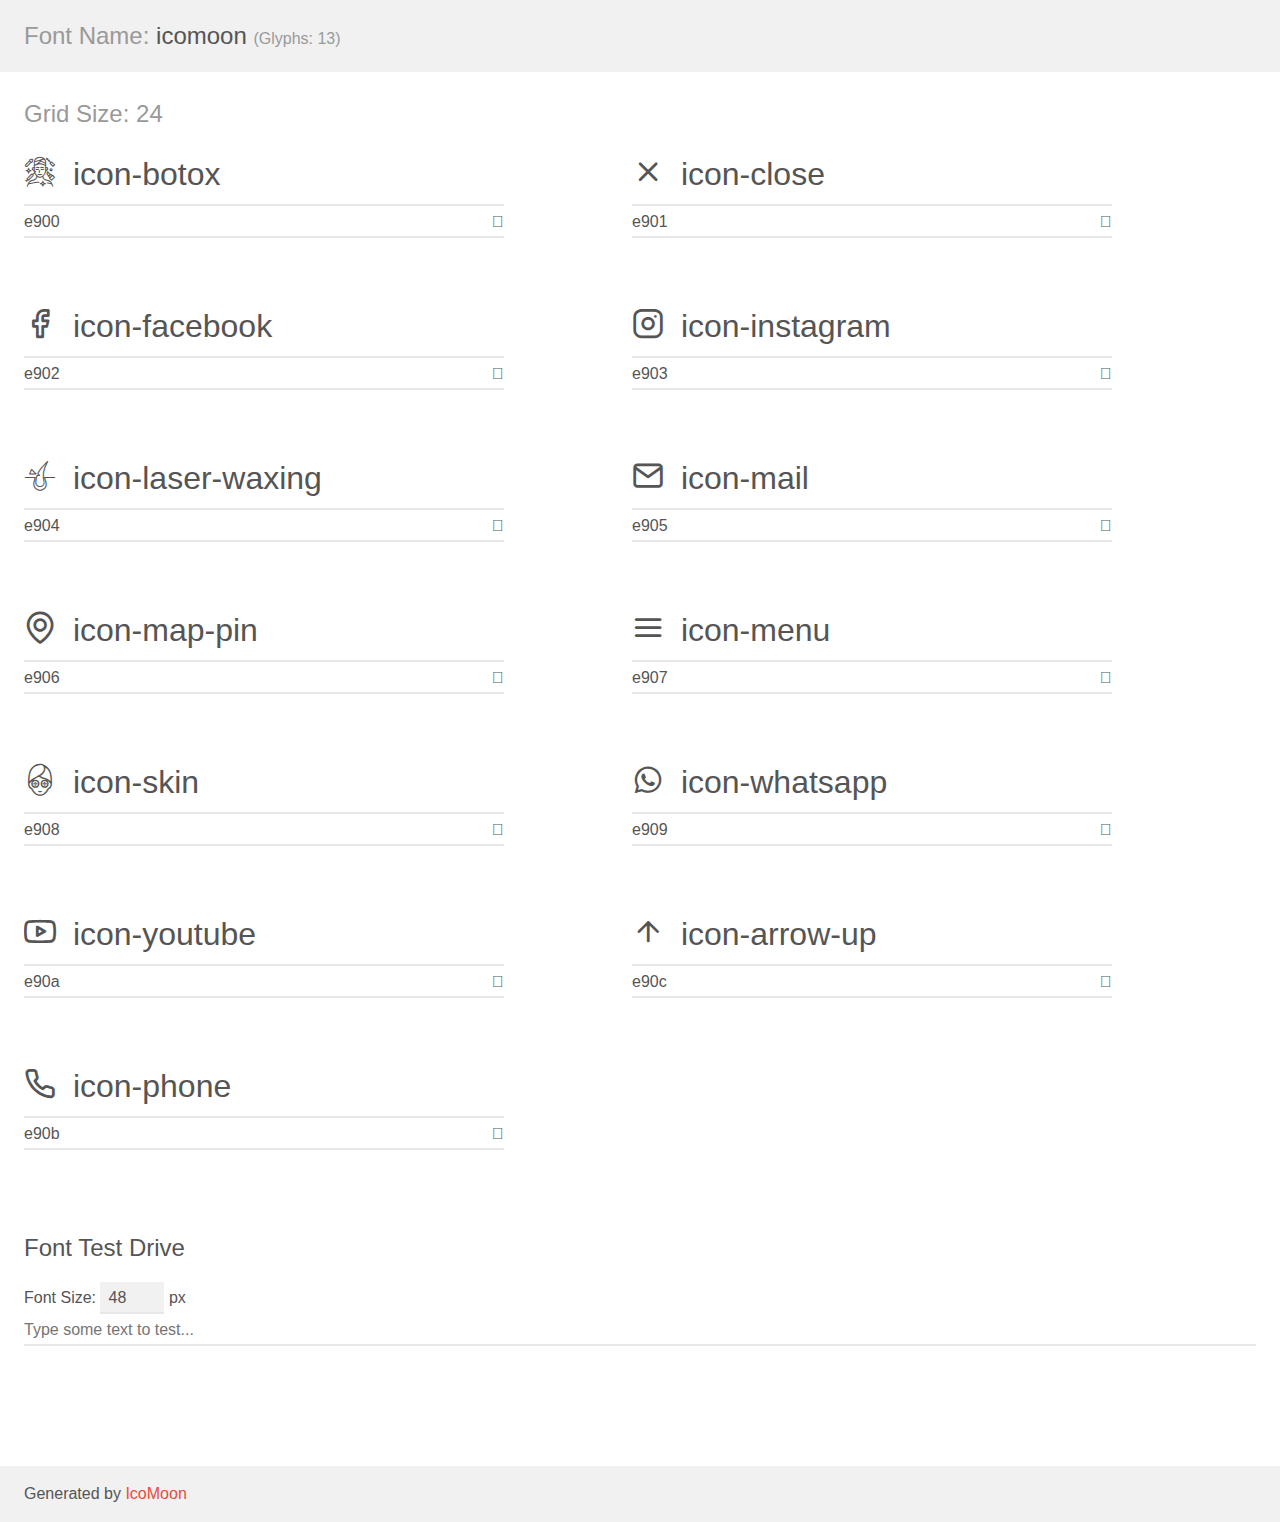
<file: assets/fonts/demo.html>
<!doctype html>
<html>
<head>
    <meta charset="utf-8">
    <title>IcoMoon Demo</title>
    <meta name="description" content="An Icon Font Generated By IcoMoon.io">
    <meta name="viewport" content="width=device-width, initial-scale=1">
    <link rel="stylesheet" href="demo-files/demo.css">
    <link rel="stylesheet" href="style.css"></head>
<body>
    <div class="bgc1 clearfix">
        <h1 class="mhmm mvm"><span class="fgc1">Font Name:</span> icomoon <small class="fgc1">(Glyphs:&nbsp;13)</small></h1>
    </div>
    <div class="clearfix mhl ptl">
        <h1 class="mvm mtn fgc1">Grid Size: 24</h1>
        <div class="glyph fs1">
            <div class="clearfix bshadow0 pbs">
                <span class="icon-botox"></span>
                <span class="mls"> icon-botox</span>
            </div>
            <fieldset class="fs0 size1of1 clearfix hidden-false">
                <input type="text" readonly value="e900" class="unit size1of2" />
                <input type="text" maxlength="1" readonly value="&#xe900;" class="unitRight size1of2 talign-right" />
            </fieldset>
            <div class="fs0 bshadow0 clearfix hidden-true">
                <span class="unit pvs fgc1">liga: </span>
                <input type="text" readonly value="" class="liga unitRight" />
            </div>
        </div>
        <div class="glyph fs1">
            <div class="clearfix bshadow0 pbs">
                <span class="icon-close"></span>
                <span class="mls"> icon-close</span>
            </div>
            <fieldset class="fs0 size1of1 clearfix hidden-false">
                <input type="text" readonly value="e901" class="unit size1of2" />
                <input type="text" maxlength="1" readonly value="&#xe901;" class="unitRight size1of2 talign-right" />
            </fieldset>
            <div class="fs0 bshadow0 clearfix hidden-true">
                <span class="unit pvs fgc1">liga: </span>
                <input type="text" readonly value="" class="liga unitRight" />
            </div>
        </div>
        <div class="glyph fs1">
            <div class="clearfix bshadow0 pbs">
                <span class="icon-facebook"></span>
                <span class="mls"> icon-facebook</span>
            </div>
            <fieldset class="fs0 size1of1 clearfix hidden-false">
                <input type="text" readonly value="e902" class="unit size1of2" />
                <input type="text" maxlength="1" readonly value="&#xe902;" class="unitRight size1of2 talign-right" />
            </fieldset>
            <div class="fs0 bshadow0 clearfix hidden-true">
                <span class="unit pvs fgc1">liga: </span>
                <input type="text" readonly value="" class="liga unitRight" />
            </div>
        </div>
        <div class="glyph fs1">
            <div class="clearfix bshadow0 pbs">
                <span class="icon-instagram"></span>
                <span class="mls"> icon-instagram</span>
            </div>
            <fieldset class="fs0 size1of1 clearfix hidden-false">
                <input type="text" readonly value="e903" class="unit size1of2" />
                <input type="text" maxlength="1" readonly value="&#xe903;" class="unitRight size1of2 talign-right" />
            </fieldset>
            <div class="fs0 bshadow0 clearfix hidden-true">
                <span class="unit pvs fgc1">liga: </span>
                <input type="text" readonly value="" class="liga unitRight" />
            </div>
        </div>
        <div class="glyph fs1">
            <div class="clearfix bshadow0 pbs">
                <span class="icon-laser-waxing"></span>
                <span class="mls"> icon-laser-waxing</span>
            </div>
            <fieldset class="fs0 size1of1 clearfix hidden-false">
                <input type="text" readonly value="e904" class="unit size1of2" />
                <input type="text" maxlength="1" readonly value="&#xe904;" class="unitRight size1of2 talign-right" />
            </fieldset>
            <div class="fs0 bshadow0 clearfix hidden-true">
                <span class="unit pvs fgc1">liga: </span>
                <input type="text" readonly value="" class="liga unitRight" />
            </div>
        </div>
        <div class="glyph fs1">
            <div class="clearfix bshadow0 pbs">
                <span class="icon-mail"></span>
                <span class="mls"> icon-mail</span>
            </div>
            <fieldset class="fs0 size1of1 clearfix hidden-false">
                <input type="text" readonly value="e905" class="unit size1of2" />
                <input type="text" maxlength="1" readonly value="&#xe905;" class="unitRight size1of2 talign-right" />
            </fieldset>
            <div class="fs0 bshadow0 clearfix hidden-true">
                <span class="unit pvs fgc1">liga: </span>
                <input type="text" readonly value="" class="liga unitRight" />
            </div>
        </div>
        <div class="glyph fs1">
            <div class="clearfix bshadow0 pbs">
                <span class="icon-map-pin"></span>
                <span class="mls"> icon-map-pin</span>
            </div>
            <fieldset class="fs0 size1of1 clearfix hidden-false">
                <input type="text" readonly value="e906" class="unit size1of2" />
                <input type="text" maxlength="1" readonly value="&#xe906;" class="unitRight size1of2 talign-right" />
            </fieldset>
            <div class="fs0 bshadow0 clearfix hidden-true">
                <span class="unit pvs fgc1">liga: </span>
                <input type="text" readonly value="" class="liga unitRight" />
            </div>
        </div>
        <div class="glyph fs1">
            <div class="clearfix bshadow0 pbs">
                <span class="icon-menu"></span>
                <span class="mls"> icon-menu</span>
            </div>
            <fieldset class="fs0 size1of1 clearfix hidden-false">
                <input type="text" readonly value="e907" class="unit size1of2" />
                <input type="text" maxlength="1" readonly value="&#xe907;" class="unitRight size1of2 talign-right" />
            </fieldset>
            <div class="fs0 bshadow0 clearfix hidden-true">
                <span class="unit pvs fgc1">liga: </span>
                <input type="text" readonly value="" class="liga unitRight" />
            </div>
        </div>
        <div class="glyph fs1">
            <div class="clearfix bshadow0 pbs">
                <span class="icon-skin"></span>
                <span class="mls"> icon-skin</span>
            </div>
            <fieldset class="fs0 size1of1 clearfix hidden-false">
                <input type="text" readonly value="e908" class="unit size1of2" />
                <input type="text" maxlength="1" readonly value="&#xe908;" class="unitRight size1of2 talign-right" />
            </fieldset>
            <div class="fs0 bshadow0 clearfix hidden-true">
                <span class="unit pvs fgc1">liga: </span>
                <input type="text" readonly value="" class="liga unitRight" />
            </div>
        </div>
        <div class="glyph fs1">
            <div class="clearfix bshadow0 pbs">
                <span class="icon-whatsapp"></span>
                <span class="mls"> icon-whatsapp</span>
            </div>
            <fieldset class="fs0 size1of1 clearfix hidden-false">
                <input type="text" readonly value="e909" class="unit size1of2" />
                <input type="text" maxlength="1" readonly value="&#xe909;" class="unitRight size1of2 talign-right" />
            </fieldset>
            <div class="fs0 bshadow0 clearfix hidden-true">
                <span class="unit pvs fgc1">liga: </span>
                <input type="text" readonly value="" class="liga unitRight" />
            </div>
        </div>
        <div class="glyph fs1">
            <div class="clearfix bshadow0 pbs">
                <span class="icon-youtube"></span>
                <span class="mls"> icon-youtube</span>
            </div>
            <fieldset class="fs0 size1of1 clearfix hidden-false">
                <input type="text" readonly value="e90a" class="unit size1of2" />
                <input type="text" maxlength="1" readonly value="&#xe90a;" class="unitRight size1of2 talign-right" />
            </fieldset>
            <div class="fs0 bshadow0 clearfix hidden-true">
                <span class="unit pvs fgc1">liga: </span>
                <input type="text" readonly value="" class="liga unitRight" />
            </div>
        </div>
        <div class="glyph fs1">
            <div class="clearfix bshadow0 pbs">
                <span class="icon-arrow-up"></span>
                <span class="mls"> icon-arrow-up</span>
            </div>
            <fieldset class="fs0 size1of1 clearfix hidden-false">
                <input type="text" readonly value="e90c" class="unit size1of2" />
                <input type="text" maxlength="1" readonly value="&#xe90c;" class="unitRight size1of2 talign-right" />
            </fieldset>
            <div class="fs0 bshadow0 clearfix hidden-true">
                <span class="unit pvs fgc1">liga: </span>
                <input type="text" readonly value="" class="liga unitRight" />
            </div>
        </div>
        <div class="glyph fs1">
            <div class="clearfix bshadow0 pbs">
                <span class="icon-phone"></span>
                <span class="mls"> icon-phone</span>
            </div>
            <fieldset class="fs0 size1of1 clearfix hidden-false">
                <input type="text" readonly value="e90b" class="unit size1of2" />
                <input type="text" maxlength="1" readonly value="&#xe90b;" class="unitRight size1of2 talign-right" />
            </fieldset>
            <div class="fs0 bshadow0 clearfix hidden-true">
                <span class="unit pvs fgc1">liga: </span>
                <input type="text" readonly value="" class="liga unitRight" />
            </div>
        </div>
    </div>

    <!--[if gt IE 8]><!-->
    <div class="mhl clearfix mbl">
        <h1>Font Test Drive</h1>
        <label>
            Font Size: <input id="fontSize" type="number" class="textbox0 mbm"
            min="8" value="48" />
            px
        </label>
        <input id="testText" type="text" class="phl size1of1 mvl"
        placeholder="Type some text to test..." value=""/>
        <div id="testDrive" class="icon-" style="font-family: icomoon">&nbsp;
        </div>
    </div>
    <!--<![endif]-->
    <div class="bgc1 clearfix">
        <p class="mhl">Generated by <a href="https://icomoon.io/app">IcoMoon</a></p>
    </div>

    <script src="demo-files/demo.js"></script>
</body>
</html>
</file>
<file: assets/fonts/demo-files/demo.css>
body {
  padding: 0;
  margin: 0;
  font-family: sans-serif;
  font-size: 1em;
  line-height: 1.5;
  color: #555;
  background: #fff;
}
h1 {
  font-size: 1.5em;
  font-weight: normal;
}
small {
  font-size: .66666667em;
}
a {
  color: #e74c3c;
  text-decoration: none;
}
a:hover, a:focus {
  box-shadow: 0 1px #e74c3c;
}
.bshadow0, input {
  box-shadow: inset 0 -2px #e7e7e7;
}
input:hover {
  box-shadow: inset 0 -2px #ccc;
}
input, fieldset {
  font-family: sans-serif;
  font-size: 1em;
  margin: 0;
  padding: 0;
  border: 0;
}
input {
  color: inherit;
  line-height: 1.5;
  height: 1.5em;
  padding: .25em 0;
}
input:focus {
  outline: none;
  box-shadow: inset 0 -2px #449fdb;
}
.glyph {
  font-size: 16px;
  width: 15em;
  padding-bottom: 1em;
  margin-right: 4em;
  margin-bottom: 1em;
  float: left;
  overflow: hidden;
}
.liga {
  width: 80%;
  width: calc(100% - 2.5em);
}
.talign-right {
  text-align: right;
}
.talign-center {
  text-align: center;
}
.bgc1 {
  background: #f1f1f1;
}
.fgc1 {
  color: #999;
}
.fgc0 {
  color: #000;
}
p {
  margin-top: 1em;
  margin-bottom: 1em;
}
.mvm {
  margin-top: .75em;
  margin-bottom: .75em;
}
.mtn {
  margin-top: 0;
}
.mtl, .mal {
  margin-top: 1.5em;
}
.mbl, .mal {
  margin-bottom: 1.5em;
}
.mal, .mhl {
  margin-left: 1.5em;
  margin-right: 1.5em;
}
.mhmm {
  margin-left: 1em;
  margin-right: 1em;
}
.mls {
  margin-left: .25em;
}
.ptl {
  padding-top: 1.5em;
}
.pbs, .pvs {
  padding-bottom: .25em;
}
.pvs, .pts {
  padding-top: .25em;
}
.unit {
  float: left;
}
.unitRight {
  float: right;
}
.size1of2 {
  width: 50%;
}
.size1of1 {
  width: 100%;
}
.clearfix:before, .clearfix:after {
  content: " ";
  display: table;
}
.clearfix:after {
  clear: both;
}
.hidden-true {
  display: none;
}
.textbox0 {
  width: 3em;
  background: #f1f1f1;
  padding: .25em .5em;
  line-height: 1.5;
  height: 1.5em;
}
#testDrive {
  display: block;
  padding-top: 24px;
  line-height: 1.5;
}
.fs0 {
  font-size: 16px;
}
.fs1 {
  font-size: 32px;
}
</file>
<file: assets/fonts/style.css>
@font-face {
  font-family: 'icomoon';
  src:  url('fonts/icomoon.eot?1t19fq');
  src:  url('fonts/icomoon.eot?1t19fq#iefix') format('embedded-opentype'),
    url('fonts/icomoon.ttf?1t19fq') format('truetype'),
    url('fonts/icomoon.woff?1t19fq') format('woff'),
    url('fonts/icomoon.svg?1t19fq#icomoon') format('svg');
  font-weight: normal;
  font-style: normal;
  font-display: block;
}

[class^="icon-"], [class*=" icon-"] {
  /* use !important to prevent issues with browser extensions that change fonts */
  font-family: 'icomoon' !important;
  speak: never;
  font-style: normal;
  font-weight: normal;
  font-variant: normal;
  text-transform: none;
  line-height: 1;

  /* Better Font Rendering =========== */
  -webkit-font-smoothing: antialiased;
  -moz-osx-font-smoothing: grayscale;
}

.icon-botox:before {
  content: "\e900";
}
.icon-close:before {
  content: "\e901";
}
.icon-facebook:before {
  content: "\e902";
}
.icon-instagram:before {
  content: "\e903";
}
.icon-laser-waxing:before {
  content: "\e904";
}
.icon-mail:before {
  content: "\e905";
}
.icon-map-pin:before {
  content: "\e906";
}
.icon-menu:before {
  content: "\e907";
}
.icon-skin:before {
  content: "\e908";
}
.icon-whatsapp:before {
  content: "\e909";
}
.icon-youtube:before {
  content: "\e90a";
}
.icon-arrow-up:before {
  content: "\e90c";
}
.icon-phone:before {
  content: "\e90b";
}
</file>
